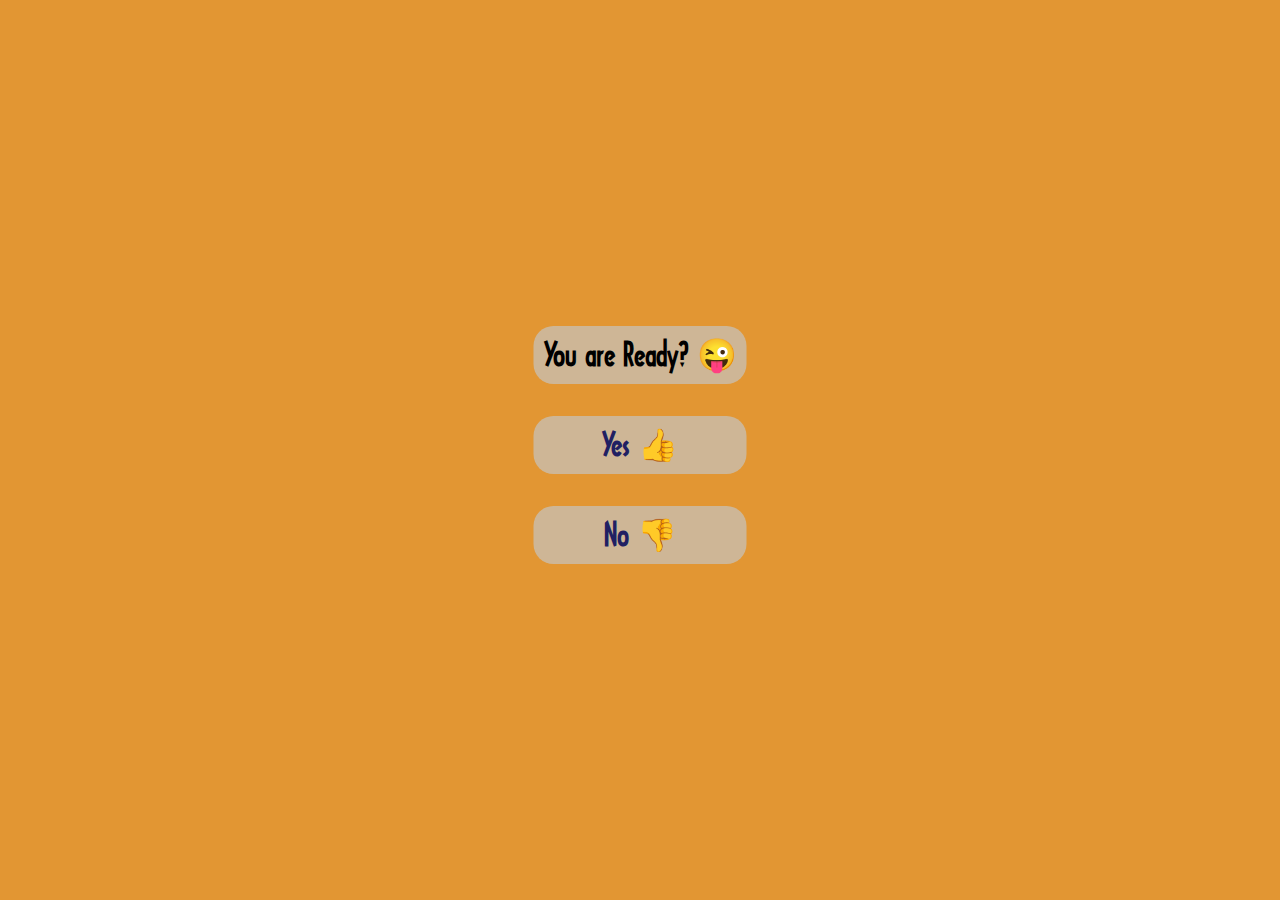
<file: index.html>
<!DOCTYPE html>
<html lang="pt-ao">
<head>
    <meta charset="UTF-8">
    <meta http-equiv="X-UA-Compatible" content="IE=edge">
    <meta name="viewport" content="width=device-width, initial-scale=1.0">
    <title>Começando a festa</title>
    <style>
        @font-face {
            font-family: "parati";
            src: url(fontes/ARCHITRN.TTF);
        }
        body {
            background-color: rgb(226, 150, 51);
            height: 97vh;
            position: relative;
        }
        #conteudo { 
            position: absolute; 
            bottom: 50%;
            right: 50%;
            transform: translate(50%, 50%);
        }
        p {
            padding: 10px;
            border-radius: 20px;
            font-family: "parati";   
            font-size: 2em;
            font-weight: 800;
            background-color: rgba(196, 199, 201, 0.664);
            text-align: center;
            transition: 1s ease-in-out 0s;
        }  
        a {
            text-decoration: none;
            color: rgb(32, 32, 99); 
            transition: 500ms;
        }
        a:hover {
            color: green;
        }
        section #nada:hover {
            color: Red;
        }
    </style>
</head>
<body>
    <section id="conteudo">
        <p>You are Ready? &#x1f61c</p>
        <p><a href="bem-vinda.html">Yes &#x1f44d</a></p>
        <p><a href="insatisfeito.html" id="nada">No &#x1f44e</a></p>
    </section>
</body>
</html>
</file>
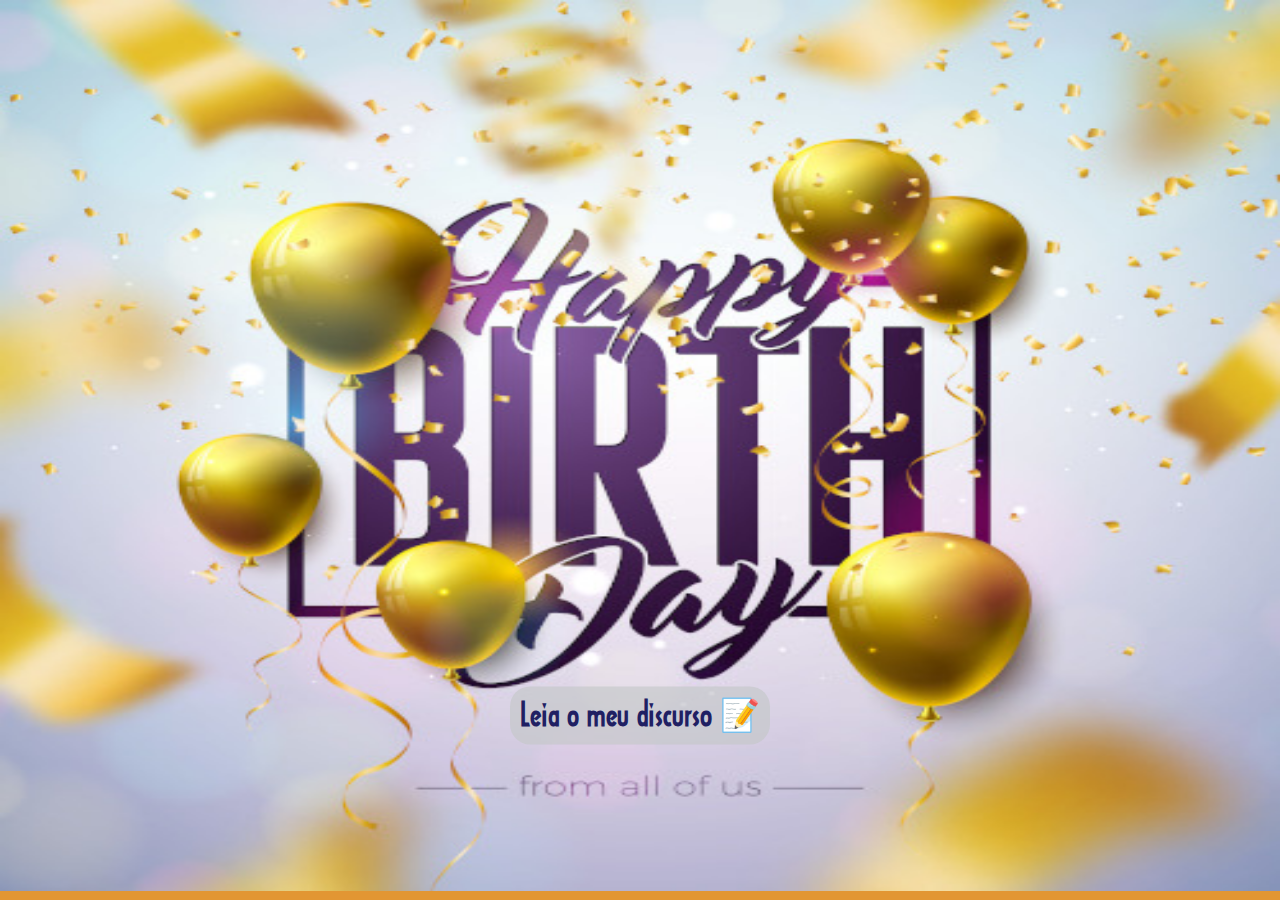
<file: bem-vinda.html>
<!DOCTYPE html>
<html lang="pt-ao">
<head>
    <meta charset="UTF-8">
    <meta http-equiv="X-UA-Compatible" content="IE=edge">
    <meta name="viewport" content="width=device-width, initial-scale=1.0">
    <title>Para minha BEST</title>
    <style>
        @font-face {
            font-family: "parati";
            src: url(fontes/ARCHITRN.TTF);
        }
        body {
            background-color: rgb(226, 150, 51);
            height: 97vh;
            background-image: url(img/hbd-500.jpg);
            background-size: 100% 100%;
            background-repeat: no-repeat;
            padding: 1px;
            position: relative;
            
        }

        #conteudo { 
            position: absolute; 
            bottom: 22%;
            right: 50%;
            transform: translate(50%, 70%);
        }

        p {
            padding: 10px;
            border-radius: 20px;
            font-family: "parati";   
            font-size: 2em;
            font-weight: 800;
            background-color: rgba(196, 199, 201, 0.664);
            text-align: center;
            transition: 1s ease-in-out 0s;
        } 

        p:hover {
            background-color: rgb(32, 32, 99);
        }  

        a {
            text-decoration: none;
            color: rgb(32, 32, 99); 
            transition: 500ms;
        }

        a:hover {
            color: rgb(206, 186, 6);
        }
        @media (max-width: 720px) {
        p {
            font-size: 1em;
        }
    }
    </style>
</head>
<body>
    <section id="conteudo">
        <p><a href="discurso.html">Leia o meu discurso &#x1f4dd</a></p>
    </section>
    <audio src="audio/parabens_pra_voce_mp3_85725.mp3" preload="auto" autoplay>Audio não suportado, lamento</audio>
</body>
</html>
</file>
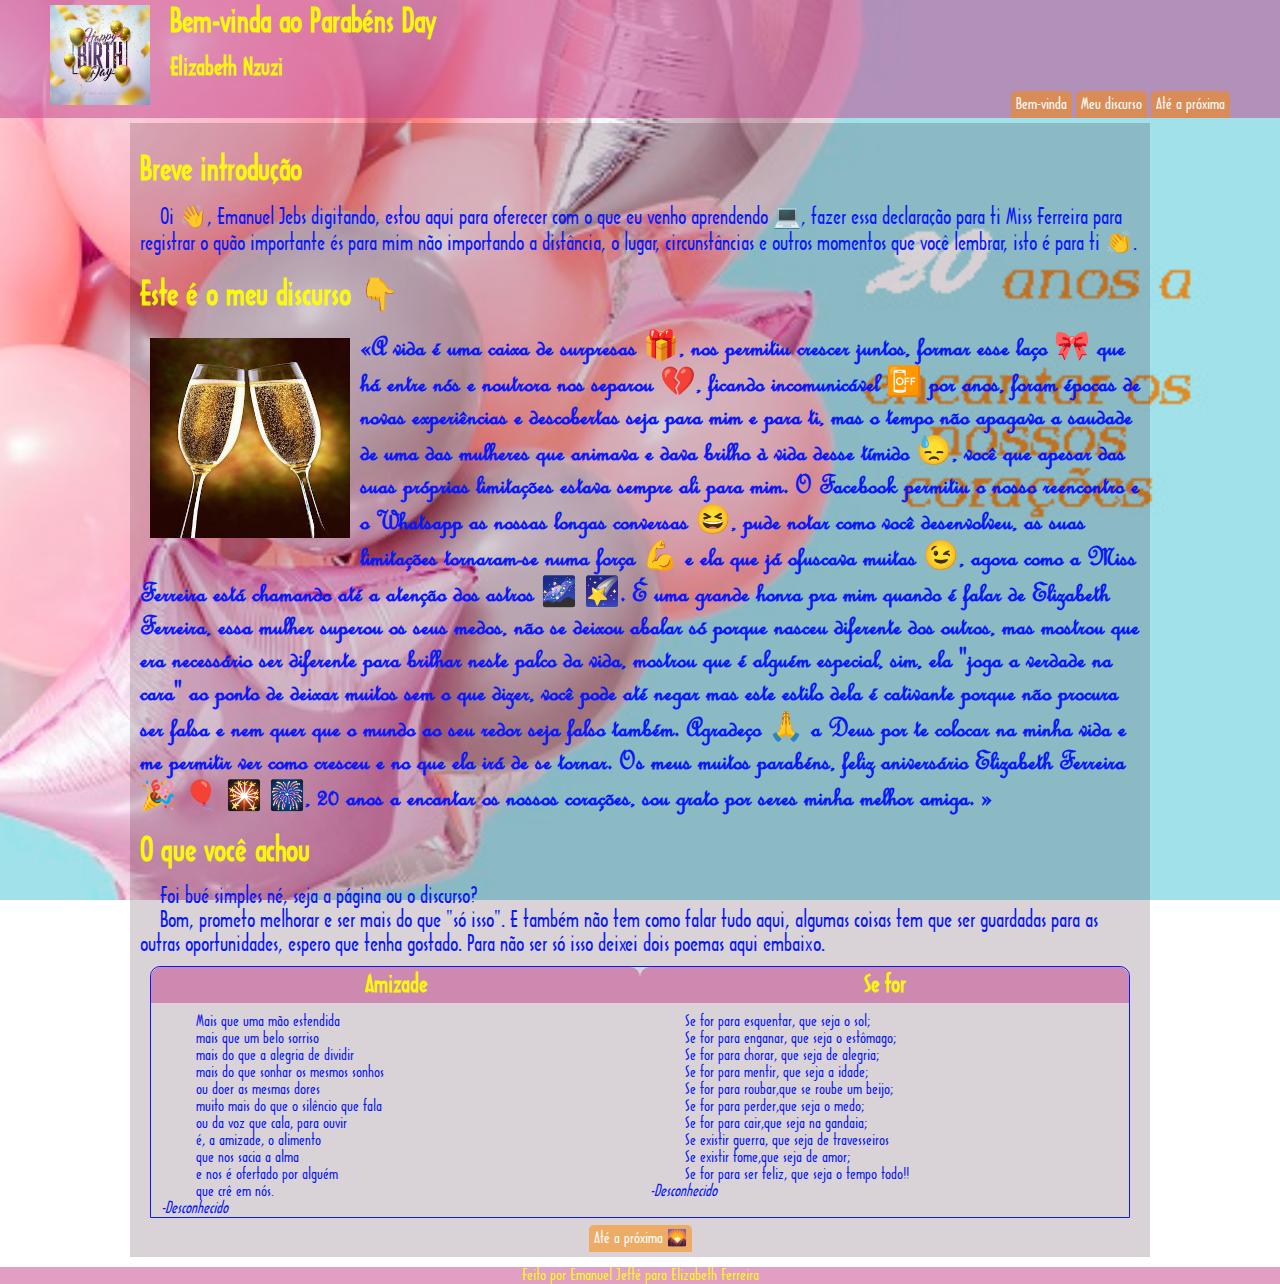
<file: discurso.html>
<!DOCTYPE html>
<html lang="pt-ao">
<head>
    <meta charset="UTF-8">
    <meta http-equiv="X-UA-Compatible" content="IE=edge">
    <meta name="viewport" content="width=device-width, initial-scale=1.0">
    <title>Parabéns Miss Ferreira</title>
    <link rel="stylesheet" href="etecoli.css">
</head>
<body>
    <header>
        <img src="img/logo.jpg" alt="">
        <h1>Bem-vinda ao Parabéns Day</h1>
        <h2>Elizabeth Nzuzi</h2>
        <nav>
            <a href="bem-vinda.html">Bem-vinda</a>
            <a href="discurso.html">Meu discurso</a>
            <a href="next.html">Até a próxima</a>
        </nav>
    </header>

    <main>
        <section>
            <h1>Breve introdução</h1>
            <p>Oi &#x1f44b, Emanuel Jebs digitando, estou aqui para oferecer com o que eu venho aprendendo &#x1f4bb, fazer essa declaração para ti Miss Ferreira para registrar o quão importante és para mim não importando a distância, o lugar, circunstâncias e outros momentos que você lembrar, isto é para ti &#x1f44f.</p>
            <h1>Este é o meu discurso &#x1f447</h1>
            <img src="img/brinde.jpg" alt="">
            <q>A vida é uma caixa de surpresas &#x1f381, nos permitiu crescer juntos, formar esse laço &#x1f380 que há entre nós e noutrora nos separou &#x1f494, ficando incomunicável &#x1f4f4 por anos, foram épocas de novas experiências e descobertas seja para mim e para ti, mas o tempo não apagava a saudade de uma das mulheres que animava e dava brilho à vida desse tímido &#x1f613, você que apesar das suas próprias limitações estava sempre ali para mim. O Facebook permitiu o nosso reencontro e o Whatsapp as nossas longas conversas &#x1f606, pude notar como você desenvolveu, as suas limitações tornaram-se numa força &#x1f4aa e ela que já ofuscava muitas &#x1f609, agora como a Miss Ferreira está chamando até a atenção dos astros &#x1f30c &#x1f320. É uma grande honra pra mim quando é falar de Elizabeth Ferreira, essa mulher superou os seus medos, não se deixou abalar só porque nasceu diferente dos outros, mas mostrou que era necessário ser diferente para brilhar neste palco da vida, mostrou que é alguém especial, sim, ela "joga a verdade na cara" ao ponto de deixar muitos sem o que dizer, você pode até negar mas este estilo dela é cativante porque não procura ser falsa e nem quer que o mundo ao seu redor seja falso também.
            Agradeço &#x1f64f a Deus por te colocar na minha vida e me permitir ver como cresceu e no que ela irá de se tornar. Os meus muitos parabéns, feliz aniversário Elizabeth Ferreira &#x1f389 &#x1f388 &#x1f387 &#x1f386, 20 anos a encantar os nossos corações, sou grato por seres minha melhor amiga.
            </q>
            <div class="limpeza"></div>
            <h1>O que você achou</h1>
            <p>Foi bué simples né, seja a página ou o discurso?</p>
            <p>Bom, prometo melhorar e ser mais do que "só isso". E também não tem como falar tudo aqui, algumas coisas tem que ser guardadas para as outras oportunidades, espero que tenha gostado. Para não ser só isso deixei dois poemas aqui embaixo.</p>
        </section>

        <aside>
            <div id="colunaesquerda">
                <h2>Amizade</h2>
                <p>
                    Mais que uma mão estendida
                    <br>mais que um belo sorriso
                    <br>mais do que a alegria de dividir
                    <br>mais do que sonhar os mesmos sonhos
                    <br>ou doer as mesmas dores
                    <br>muito mais do que o silêncio que fala
                    <br>ou da voz que cala, para ouvir
                    <br>é, a amizade, o alimento
                    <br>que nos sacia a alma
                    <br>e nos é ofertado por alguém
                    <br>que crê em nós.
                </p>
                <cite>-Desconhecido</cite>
            </div>
            <div id="colunadireita">
                <h2>Se for</h2>
                <p>
                    Se for para esquentar, que seja o sol;<br>
                    Se for para enganar, que seja o estômago;<br>
                    Se for para chorar, que seja de alegria;<br>
                    Se for para mentir, que seja a idade;<br>
                    Se for para roubar,que se roube um beijo;<br>
                    Se for para perder,que seja o medo;<br>
                    Se for para cair,que seja na gandaia;<br>
                    Se existir guerra, que seja de travesseiros<br>
                    Se existir fome,que seja de amor;<br>
                    Se for para ser feliz, que seja o tempo todo!!
                </p>
                <cite>-Desconhecido</cite>
            </div>
            <div class="limpeza"></div>
        </aside>
        <p id="centro"><a href="next.html">Até a próxima &#x1f304</a></p>
    </main>
    <footer>
        Feito por Emanuel Jefté para Elizabeth Ferreira
    </footer>
</body>
</html>
</file>
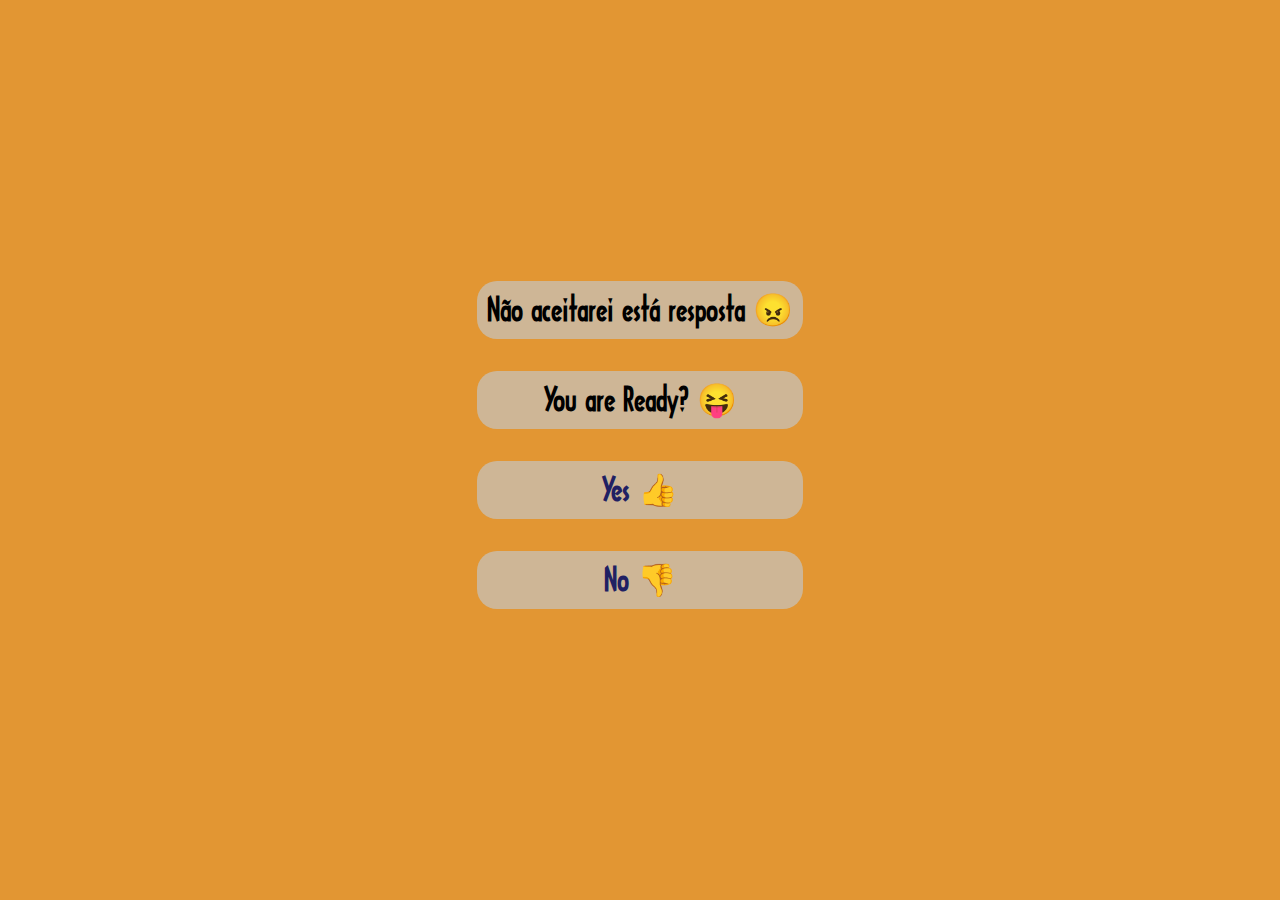
<file: insatisfeito.html>
<!DOCTYPE html>
<html lang="pt-ao">
<head>
    <meta charset="UTF-8">
    <meta http-equiv="X-UA-Compatible" content="IE=edge">
    <meta name="viewport" content="width=device-width, initial-scale=1.0">
    <title>Resposta não adorada</title>
    <style>
        @font-face {
            font-family: "parati";
            src: url(fontes/ARCHITRN.TTF);
        }
        body {
            background-color: rgb(226, 150, 51);
            height: 97vh;
            position: relative;
        }
        #conteudo { 
            position: absolute; 
            bottom: 50%;
            right: 50%;
            transform: translate(50%, 50%);
        }
        p {
            padding: 10px;
            border-radius: 20px;
            font-family: "parati";   
            font-size: 2em;
            font-weight: 800;
            background-color: rgba(196, 199, 201, 0.664);
            text-align: center;
            transition: 1s ease-in-out 0s;
        }  
        a {
            text-decoration: none;
            color: rgb(32, 32, 99); 
            transition: 500ms;
        }
        a:hover {
            color: green;
        }
        section #nada:hover {
            color: Red;
        }
    </style>
</head>
<body>
    <section id="conteudo">
        <p>Não aceitarei está resposta &#x1f620</p>
        <p>You are Ready? &#x1f61d</p>
        <p><a href="bem-vinda.html">Yes &#x1f44d</a></p>
        <p><a href="insatisfeito.html" id="nada">No &#x1f44e</a></p>
    </section>
</body>
</html>
</file>
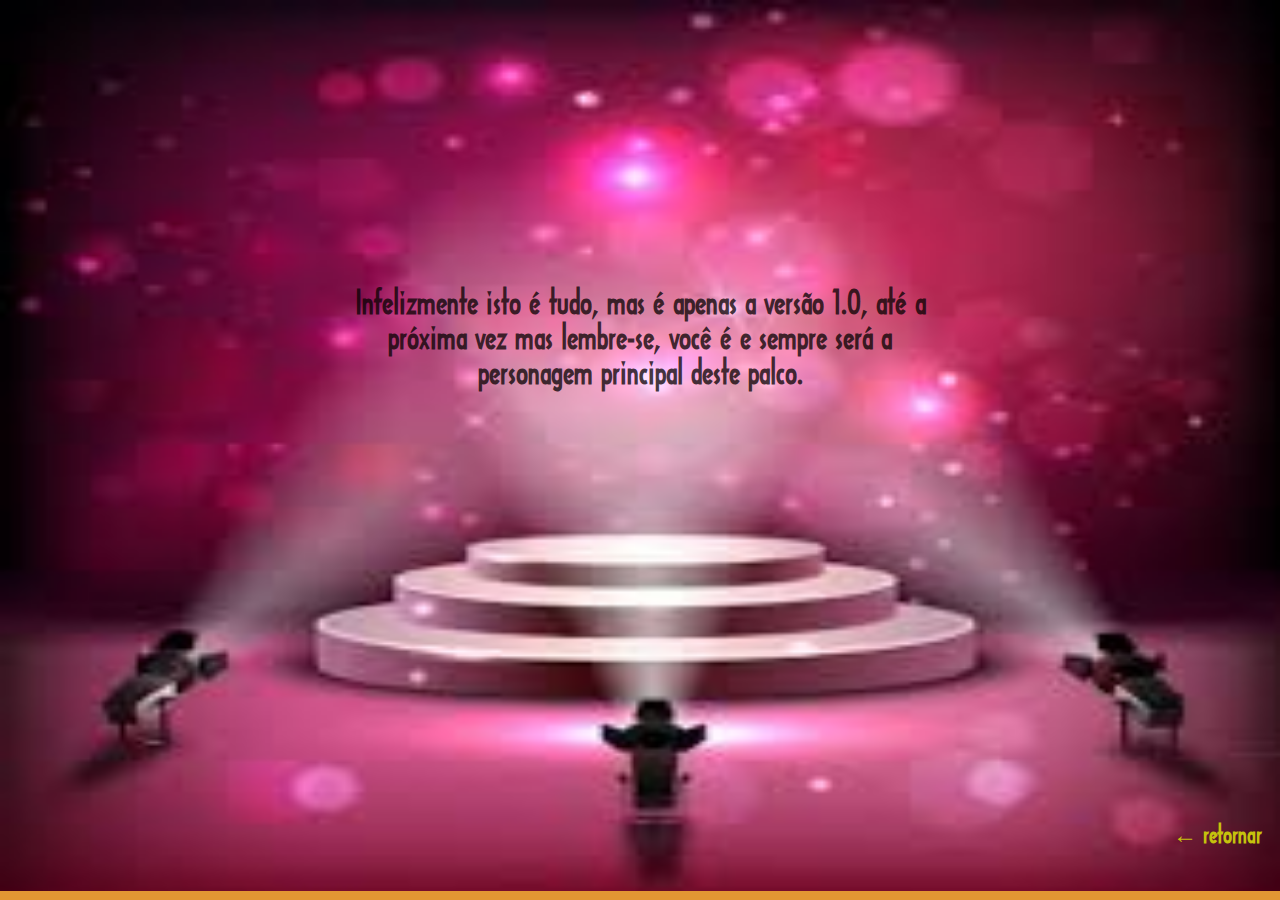
<file: next.html>
<!DOCTYPE html>
<html lang="pt-ao">
<head>
    <meta charset="UTF-8">
    <meta http-equiv="X-UA-Compatible" content="IE=edge">
    <meta name="viewport" content="width='device-width', initial-scale=1.0">
    <title>Um breve tchau</title>
    <style>
        @font-face {
            font-family: "parati";
            src: url(fontes/ARCHITRN.TTF);
        }
        body {
            background-color: rgb(226, 150, 51);
            height: 97vh;
            background-image: url(img/palco.jpg);
            background-size: 100% 100%;
            background-repeat: no-repeat;
            padding: 1px;
            position: relative;
        }
        
        #conteudo { 
            position: absolute; 
            bottom: 60%;
            right: 50%;
            transform: translate(50%, 40%);
            text-align: center;
        }
        #conteudo:only-child {
            bottom: 50%;
        }
        p {
            padding: 10px;
            font-family: "parati";   
            font-size: 2em;
            color: rgba(7, 2, 2, 0.767);
            font-weight: bold;
        }  

        a {
            text-decoration: none;
            color: rgb(197, 194, 13); 
        }

        a:hover {
            text-decoration: underline;
        }
        footer {
            position: absolute; 
            bottom: 0%;
            right: 0%;
            transform: translate(0%, 0%);
    }
    footer p {
        font-size: 1.5em;
    }
    @media (max-width: 500px) {
        p {
            font-size: 1em;
        }
    }
    </style>
</head>
<body>
    <section id="conteudo">
        <p>Infelizmente isto é tudo, mas é apenas a versão 1.0, até a próxima vez mas lembre-se, você é e sempre será a personagem principal deste palco.</p>
    </section>
    <footer>
        <p><a href="discurso.html">&larr; retornar</a></p>
    </footer>
</body>
</html>
</file>
<file: etecoli.css>
@font-face {
    font-family: "etecoli";
    src: url(fontes/ARCHITRN.TTF);
}
@font-face {
    font-family: "etecoli2";
    src: url(fontes/frscript.ttf);
}
* {
    margin: 0px;
    padding: 0px;
}
body {
    font-family: "etecoli";
    background-image: url(img/hbd-500-4-2.jpg);
    background-repeat: no-repeat;
    background-size: cover;
    background-attachment: fixed;
    background-position: center right;
}
header {
    padding: 5px 50px;
    margin-bottom: 5px;
    background-color: rgba(194, 64, 136, 0.5);
}
 h1, h2 {
    margin-bottom: 15px;
    color: rgba(255, 255, 0, 0.952);
}
header img {
    float: left;
    margin-right: 20px;
}
header nav {
    text-align: right;
}
header nav a, main p a {
    text-decoration: none;
    background-color: rgba(255, 136, 0, 0.521);
    color: white;
    padding: 5px;
    border-radius: 5px 5px 0px 0px;
    transition: background-color 1500ms;
}
header nav a:hover, main p a:hover {
    background-color: rgba(255, 255, 255, 0.432);
    color: rgb(9, 25, 247);
}
header nav a:active {
    text-decoration: underline;
    color: yellow;
}

main {
    min-width: 300px;
    max-width: 1000px;
    margin: auto;
    padding: 10px;
    color: rgb(9, 25, 247); 
    background-color: rgba(37, 2, 21, 0.178);
    
}
main section p {
    text-indent: 20px;
    font-weight: 400;
    font-size: 1.4em;
}

main section h1 {
    margin-top: 20px;
}
main section img {
    margin: 10px;
    float: left;
}
.limpeza {
    clear: both;
}
main section q {
    font-family: "etecoli2";
    font-size: 1.8em;
    font-weight: 600;
}
main aside h2 {
    background-color: rgba(194, 64, 136, 0.5);
    padding: 5px;
    margin-bottom: 10px;
    border-radius: 10px 10px 0px 0px;
    text-align: center;
}
main aside {
    border: 1px solid;
    border-radius: 10px 10px 0px 0px;    
    margin: 10px;
}
main aside p {
    padding-left: 45px;
    font-weight: 400;
}
#colunaesquerda {
    float: left;
    width: 50%;
    
}
#colunadireita {
    float: right;
    width: 50%;
}
cite {
    padding-left: 10px;
}
#centro {
    text-align: center;
    
}
footer {
    background-color: rgba(194, 64, 136, 0.5);
    color: rgba(255, 255, 0, 0.952);
    text-align: center;
    margin-top: 10px;
}
@media (max-width: 720px) {
    h1, h2 {
        font-size: 1.4em;
    }
    header img {
        display: none;
    }
    header nav {
        text-align: left;
    }
    main section p {
        font-size: 1em;
    }
    main section img {
        float: none;
        display: block;
        margin: 0px auto;
    }
    main section q {
        font-size: 1.4em;
    }
    #colunadireita, #colunaesquerda {
        float: none;
        width: 100%;
    }
    #colunadireita p, #colunaesquerda p {
        font-size: 1em;
        padding-left: 5px;
        
    }
}
</file>
